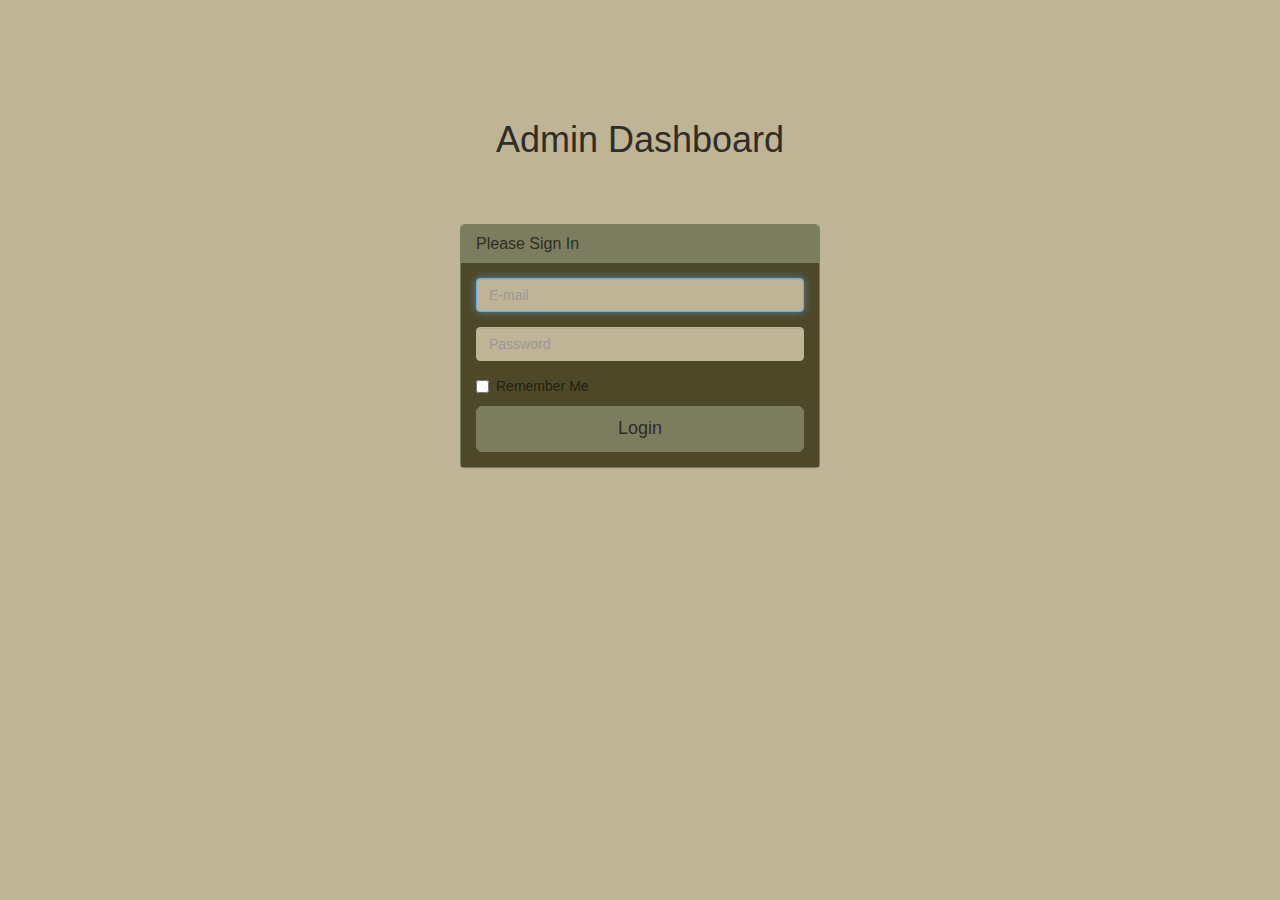
<file: login.html>
<!DOCTYPE html>
<html>

<head>
  <meta charset="utf-8">
    <meta name="viewport" content="width=device-width, initial-scale=1.0">
    <title>Admin Dashboad</title>
    <!-- Core CSS - Include with every page -->
    <link href="assets/plugins/bootstrap/bootstrap.css" rel="stylesheet" />
    <link href="assets/font-awesome/css/font-awesome.css" rel="stylesheet" />
    <link href="assets/plugins/pace/pace-theme-big-counter.css" rel="stylesheet" />
   <link href="assets/css/style.css" rel="stylesheet" />
      <link href="assets/css/main-style.css" rel="stylesheet" />

</head>

<body class="body-Login-back">

    <div class="container">
       
        <div class="row">
            <div class="col-md-4 col-md-offset-4 text-center logo-margin ">
              <h1>Admin Dashboard</h1>
                </div>
            <div class="col-md-4 col-md-offset-4">
                <div class="login-panel panel panel-default">                  
                    <div class="panel-heading">
                        <h3 class="panel-title">Please Sign In</h3>
                    </div>
                    <div class="panel-body">
                        <form role="form">
                            <fieldset>
                                <div class="form-group">
                                    <input class="form-control" placeholder="E-mail" name="email" type="email" autofocus required>
                                </div>
                                <div class="form-group">
                                    <input class="form-control" placeholder="Password" name="password" type="password" value="" required>
                                </div>
                                <div class="checkbox">
                                    <label>
                                        <input name="remember" required type="checkbox" value="Remember Me">Remember Me
                                    </label>
                                </div>
                                <!-- Change this to a button or input when using this as a form -->
                                <a href="index.html" class="btn btn-lg btn-success btn-block">Login</a>
                            </fieldset>
                        </form>
                    </div>
                </div>
            </div>
        </div>
    </div>

     <!-- Core Scripts - Include with every page -->
    <script src="assets/plugins/jquery-1.10.2.js"></script>
    <script src="assets/plugins/bootstrap/bootstrap.min.js"></script>
    <script src="assets/plugins/metisMenu/jquery.metisMenu.js"></script>

</body>

</html>
</file>
<file: assets/plugins/pace/pace-theme-big-counter.css>
/*=======================
   URI:https://github.com/HubSpot/pace/ 
    ============================*/

/* This is a compiled file, you should be editing the file in the templates directory */
.pace {
  -webkit-pointer-events: none;
  pointer-events: none;
  -webkit-user-select: none;
  -moz-user-select: none;
  user-select: none;
}

.pace.pace-inactive .pace-progress {
  display: none;
}

.pace .pace-progress {
  position: fixed;
  z-index: 2000;
  top: 0;
  right: 0;
  height: 5rem;
  width: 5rem;
}

.pace .pace-progress:after {
    margin-top:100px;
  display: block;
  position: absolute;
  top: 0;
  right: .5rem;
  content: attr(data-progress-text);
  font-family: "Helvetica Neue", sans-serif;
  font-weight: 100;
  font-size: 5rem;
  line-height: 1;
  text-align: right;
  color: rgba(0, 0, 0, 0.19999999999999996);
}
</file>
<file: assets/css/style.css>
/*Copyright  2013-2014 Iron Summit Media Strategies

    URI: http://http://www.ironsummitmedia.com/

Licensed under the Apache License, Version 2.0 (the "License");
you may not use this file except in compliance with the License.
You may obtain a copy of the License at

    http://www.apache.org/licenses/LICENSE-2.0

Unless required by applicable law or agreed to in writing, software
distributed under the License is distributed on an "AS IS" BASIS,
WITHOUT WARRANTIES OR CONDITIONS OF ANY KIND, either express or implied.
See the License for the specific language governing permissions and
limitations under the License.*/



/* Global Styles */

/* ------------------------------- */

 body {
    background-color: #f8f8f8;
}

/* Wrappers */

/* ------------------------------- */

 #wrapper {
    width: 100%;
    margin-top: 55px!important; 
    background-color:#bfb496; 
}

#page-wrapper {
    padding: 0 15px;
    min-height: 568px;
     background-color:#bfb496;
}



    

.navbar-static-side ul li {
    border-bottom:1px solid #84B899 !important;
}

/* Navigation */

/* ------------------------------- */

/* Top Right Navigation Dropdown Styles */

 .navbar-top-links li {
    display: inline-block;
}

.navbar-top-links li:last-child {
    margin-right: 15px;
}

.navbar-top-links li a {
    padding: 20px;
    min-height: 50px;
}

.navbar-top-links .dropdown-menu li {
    display: block;
}

.navbar-top-links .dropdown-menu li:last-child {
    margin-right: 0;
}

.navbar-top-links .dropdown-menu li a {
    padding: 3px 20px;
    min-height: 0;
}

.navbar-top-links .dropdown-menu li a div {
    white-space: normal;
}

.navbar-top-links .dropdown-messages,
.navbar-top-links .dropdown-tasks,
.navbar-top-links .dropdown-alerts {
    width: 310px;
    min-width: 0;
}

.navbar-top-links .dropdown-messages {
    margin-left: 5px;
}

.navbar-top-links .dropdown-tasks {
    margin-left: -59px;
}

.navbar-top-links .dropdown-alerts {
    margin-left: -123px;
}

.navbar-top-links .dropdown-user {
    right: 0;
    left: auto;
}

/* Sidebar Menu Styles */

 .sidebar-search {
    padding: 15px;
}

.arrow {
    float: right;
}

.fa.arrow:before {
    content: "\f104";
}

.active > a > .fa.arrow:before {
    content: "\f107";
}

.nav-second-level li,
.nav-third-level li {
    border-bottom: none !important;
}

.nav-second-level li a {
    padding-left: 37px;
}

.nav-third-level li a {
    padding-left: 52px;
}

@media(min-width:768px) {
    .navbar-static-side {
        z-index: 1;
        position: absolute;
        width: 250px;
    }

    .navbar-top-links .dropdown-messages,
    .navbar-top-links .dropdown-tasks,
    .navbar-top-links .dropdown-alerts {
        margin-left: auto;
    }
}

/* Buttons */

/* ------------------------------- */

 .btn-outline {
    color: inherit;
    background-color: transparent;
    transition: all .5s;
}

.btn-primary.btn-outline {
    color: #428bca;
}

.btn-success.btn-outline {
    color: #5cb85c;
}

.btn-info.btn-outline {
    color: #5bc0de;
}

.btn-warning.btn-outline {
    color: #f0ad4e;
}

.btn-danger.btn-outline {
    color: #d9534f;
}

.btn-primary.btn-outline:hover,
.btn-success.btn-outline:hover,
.btn-info.btn-outline:hover,
.btn-warning.btn-outline:hover,
.btn-danger.btn-outline:hover {
    color: #fff;
}

/* Pages */

/* ------------------------------- */

/* Dashboard Chat */

 .chat {
    margin: 0;
    padding: 0;
    list-style: none;
}

.chat li {
    margin-bottom: 10px;
    padding-bottom: 5px;
    border-bottom: 1px dotted #B3A9A9;
}

.chat li.left .chat-body {
    margin-left: 60px;
}

.chat li.right .chat-body {
    margin-right: 60px;
}

.chat li .chat-body p {
    margin: 0;
    color: #777777;
}

.panel .slidedown .glyphicon,
.chat .glyphicon {
    margin-right: 5px;
}

.chat-panel .panel-body {
    height: 280px;
    overflow-y: scroll;
}

/* Login Page */

 .login-panel {
    margin-top: 15%;
}
.body-Backcolor {
    background-color:#000;
}
.logo-margin {
    margin-top:100px;
}

/* Flot Chart Containers */

 .flot-chart {
    display: block;
    height: 400px;
}

.flot-chart-content {
    width: 100%;
    height: 100%;
}

/* DataTables Overrides */

 table.dataTable thead .sorting,
table.dataTable thead .sorting_asc:after,
table.dataTable thead .sorting_desc,
table.dataTable thead .sorting_asc_disabled,
table.dataTable thead .sorting_desc_disabled {
    background: transparent;
}

table.dataTable thead .sorting_asc:after {
    content: "\f0de";
    float: right;
    font-family: fontawesome;
}

table.dataTable thead .sorting_desc:after {
    content: "\f0dd";
    float: right;
    font-family: fontawesome;
}

table.dataTable thead .sorting:after {
    content: "\f0dc";
    float: right;
    font-family: fontawesome;
    color: rgba(50,50,50,.5);
}

/* Circle Buttons */

 .btn-circle {
    width: 30px;
    height: 30px;
    padding: 6px 0;
    border-radius: 15px;
    text-align: center;
    font-size: 12px;
    line-height: 1.428571429;
}

.btn-circle.btn-lg {
    width: 50px;
    height: 50px;
    padding: 10px 16px;
    border-radius: 25px;
    font-size: 18px;
    line-height: 1.33;
}

.btn-circle.btn-xl {
    width: 70px;
    height: 70px;
    padding: 10px 16px;
    border-radius: 35px;
    font-size: 24px;
    line-height: 1.33;
}

.show-grid [class^="col-"] {
    padding-top: 10px;
    padding-bottom: 10px;
    border: 1px solid #ddd;
    background-color: #eee !important;
}

.show-grid {
    margin: 15px 0;
}

.img-logo{
	height: 500px;
}
</file>
<file: assets/css/main-style.css>
﻿/* user image section */
.user-section {
  margin-top: 20px;
  font-size: 22px;
  background-color: #bfb496;
}
.user-section-inner {
  height: 65px;
  width: 65px;
  -moz-border-radius: 3px;
  -webkit-border-radius: 3px;
  border-radius: 3px;
  overflow: hidden;
  display: inline-block;
  float: left;
  margin-right: 15px;
  margin-top: 20px;
}
.user-section-inner img {
  margin-left: 10px;
  width: 55px;
  height: 60px;
}
.user-info {
  display: block;
  color: #302d26 !important;
  display: inline-block;
  padding: 15px;
  margin-bottom: 0px;
}
.user-text-online {
  font-size: 18px;
  color: #302d26;
}
.user-circle-online {
  width: 15px !important;
  height: 15px !important;
}

/* side-menu section */
.nav > li > a:hover,
.nav > li > a:focus {
  background-color: rgba(74, 72, 126, 0);
}
.navbar-top-links .open > a,
.nav .open > a:hover,
.nav .open > a:focus {
  background-color: #75c5b8;
}
.navbar-top-links > li > a {
  color: #7d7e5f;
}
.nav > li > a {
  padding: 20px 15px;
}
#side-menu {
  background-color: #7d7e5f;
  border-radius: 1rem;
  box-shadow: rgba(0, 0, 0, 0.17) 0px -23px 25px 0px inset,
    rgba(0, 0, 0, 0.15) 0px -36px 30px 0px inset,
    rgba(0, 0, 0, 0.1) 0px -79px 40px 0px inset, rgba(0, 0, 0, 0.06) 0px 2px 1px,
    rgba(0, 0, 0, 0.09) 0px 4px 2px, rgba(0, 0, 0, 0.09) 0px 8px 4px,
    rgba(0, 0, 0, 0.09) 0px 16px 8px, rgba(0, 0, 0, 0.09) 0px 32px 16px;
}

#side-menu a {
  color: black;
  border-bottom: 1px solid #84b899 !important;
  height: 55px;
}
.selected {
  background-color: rgb(83, 163, 163);
}
/* back colors */
.blue {
  background-color: #fcf8e3;
}
.green {
  background-color: #fcf8e3;
}
.red {
  background-color: #fcf8e3;
}
.yellow {
  background-color: #fcf8e3;
}

/* No border */
.no-boder {
  border: 0px solid #5bc0de !important;
}
/* tap nvbar Section */

#navbar {
  background-color: #302d26;
}

.navbar-brand {
  padding-left: 20px;
}
.navbar-brand img {
  height: 30px;
}
.top-label {
  position: absolute;
  top: 50%;
  right: 50%;
  margin-top: -24px;
  margin-right: -24px;
}

/*large font*/
.large-font {
  font-size: 18px;
}

.body-Login-back {
  background-color: #bfb496;
}

.margin-tips {
  margin: 5px;
}
.navbar-default {
  border-color: #302d26;
}
/*media queries*/

@media (min-width: 768px) {
  #page-wrapper {
    position: inherit;
    margin: 0 0 0 250px;
    padding: 0 30px;
    min-height: 1000px;
  }
}

@media (max-width: 768px) {
  #wrapper {
    margin-top: 140px !important;
  }
}
</file>
